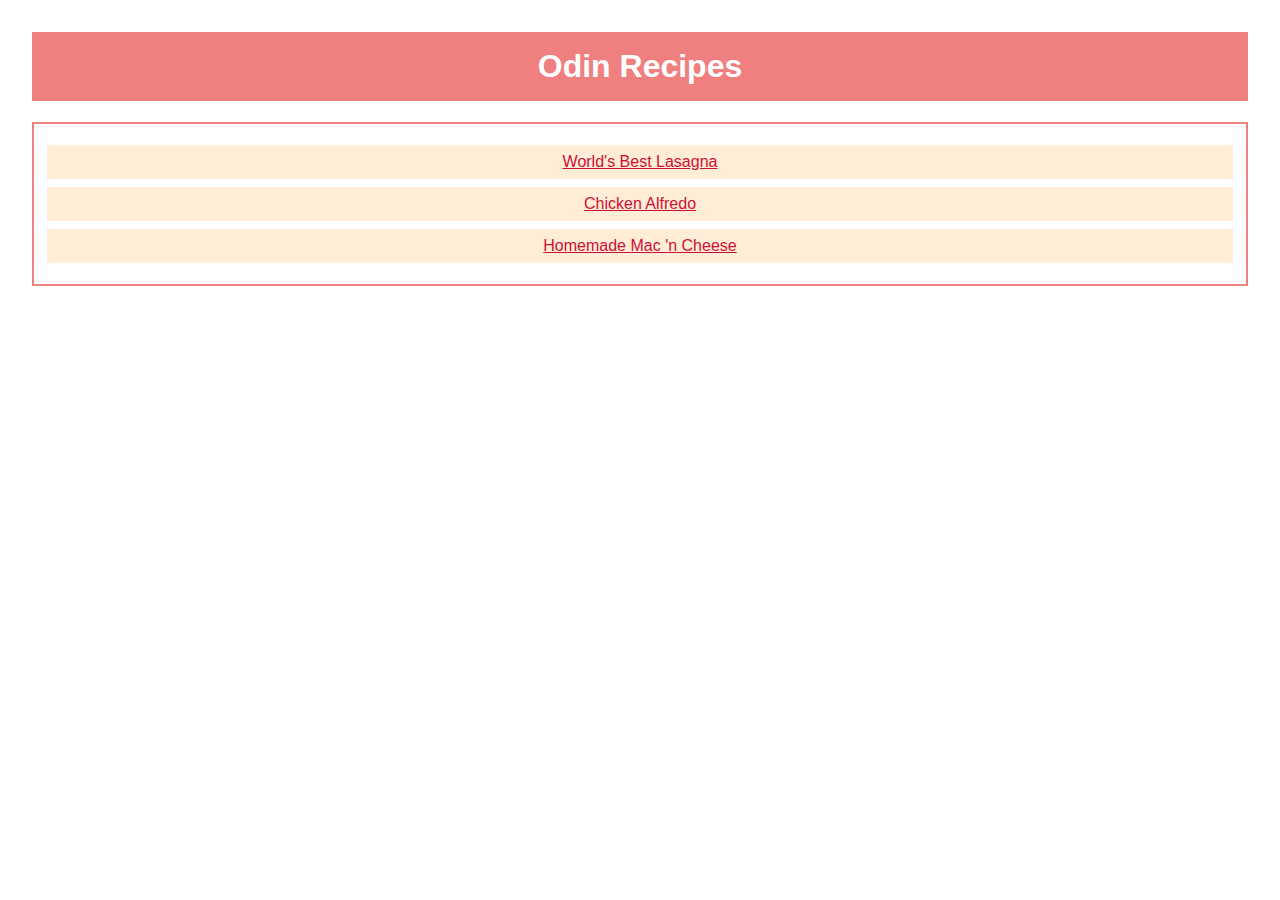
<file: index.html>
<!DOCTYPE html>
<html lang="en">
  <head>
    <meta charset="UTF-8" />
    <meta name="viewport" content="width=device-width, initial-scale=1.0" />
    <title>Odin Recipes</title>
    <link rel="stylesheet" type="text/css" href="./css/index.css" />
    <link rel="stylesheet" type="text/css" href="./css/home.css" />
  </head>
  <body>
    <h1>Odin Recipes</h1>
    <div class="recipes-list">
      <ul>
        <li><a href="./recipes/lasagna.html">World's Best Lasagna</a></li>
        <li><a href="./recipes/chicken-alfredo.html">Chicken Alfredo</a></li>
        <li>
          <a href="./recipes/homemade-macncheese.html"
            >Homemade Mac 'n Cheese</a
          >
        </li>
      </ul>
    </div>
  </body>
</html>
</file>
<file: css/index.css>
html {
  box-sizing: border-box;
}
*,
*:before,
*:after {
  box-sizing: inherit;
}

body {
  font-family: "Segoe UI", Tahoma, Geneva, Verdana, sans-serif;
  margin: 2em;
}

h1 {
  font-family: "Brush Script MT", Tahoma, Geneva, Verdana, sans-serif;
  text-align: center;
  background-color: lightcoral;
  color: white;
  padding: 16px;
}

a {
  color: rgb(206, 15, 53);
}
</file>
<file: css/home.css>
.recipes-list {
    text-align:center;
    padding: 5px;
    border: 2px solid lightcoral;
}

ul {
    padding: 0;
}

li {
    list-style-type: none;
    margin: 8px;
    padding: 8px;

    background-color: rgb(255, 237, 215);
}
</file>
